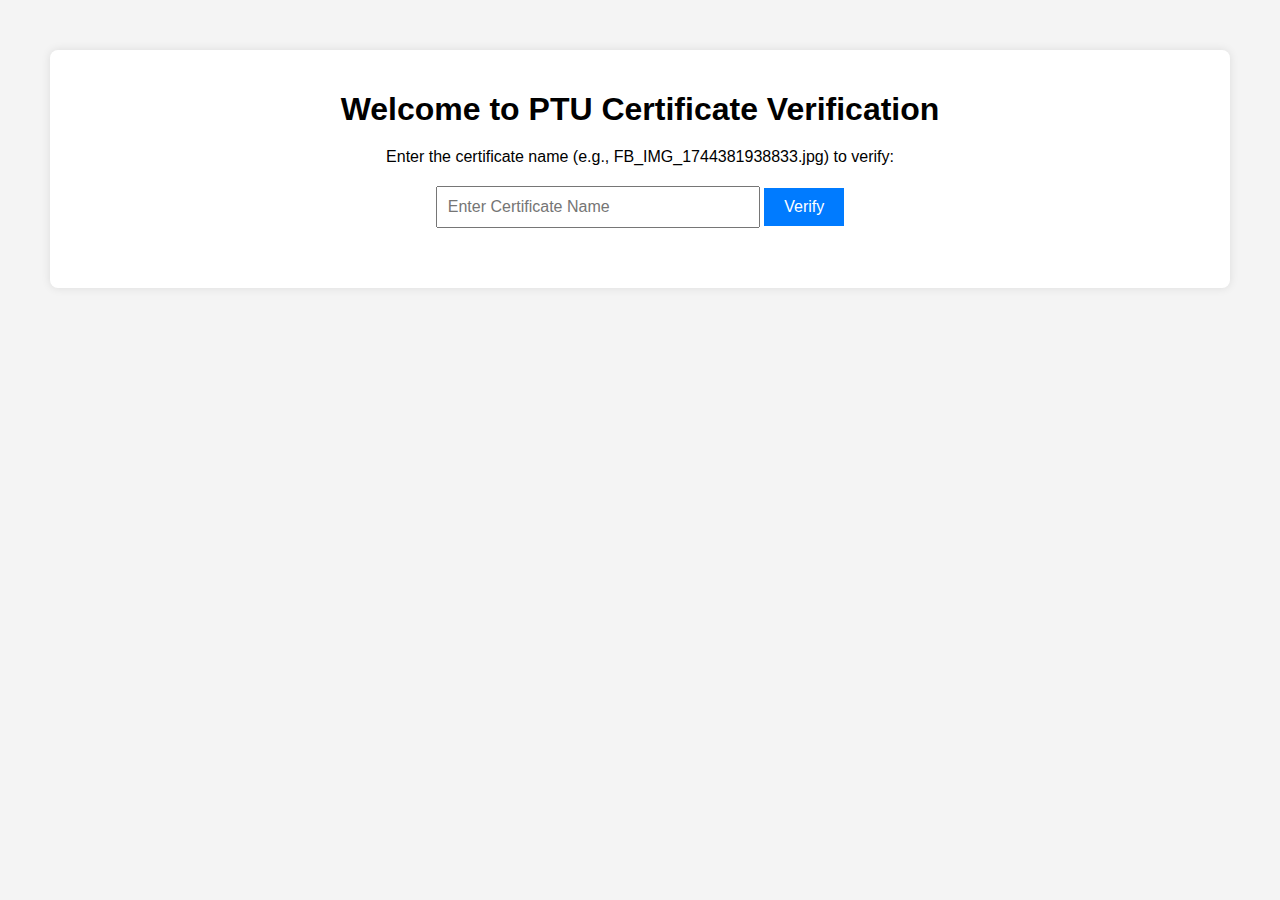
<file: index.html>
<!DOCTYPE html>
<html lang="en">
<head>
    <meta charset="UTF-8">
    <meta name="viewport" content="width=device-width, initial-scale=1.0">
    <title>Certificate Verification</title>
    <link rel="stylesheet" href="style.css">
</head>
<body>
    <div class="container">
        <h1>Welcome to PTU Certificate Verification</h1>
        <p>Enter the certificate name (e.g., FB_IMG_1744381938833.jpg) to verify:</p>
        <form action="verify.html" method="get">
            <input type="text" name="cert" placeholder="Enter Certificate Name" required>
            <button type="submit">Verify</button>
        </form>
    </div>
</body>
</html>
</file>
<file: style.css>
body {
    font-family: Arial, sans-serif;
    background-color: #f4f4f4;
    margin: 0;
    padding: 0;
}

.container {
    text-align: center;
    margin: 50px;
    padding: 20px;
    background-color: white;
    box-shadow: 0px 0px 10px rgba(0, 0, 0, 0.1);
    border-radius: 8px;
}

h1 {
    font-size: 2em;
    margin-bottom: 20px;
}

form {
    margin: 20px;
}

input[type="text"] {
    padding: 10px;
    font-size: 1em;
    width: 300px;
    margin-bottom: 20px;
}

button {
    padding: 10px 20px;
    font-size: 1em;
    background-color: #007bff;
    color: white;
    border: none;
    cursor: pointer;
}

button:hover {
    background-color: #0056b3;
}
</file>
